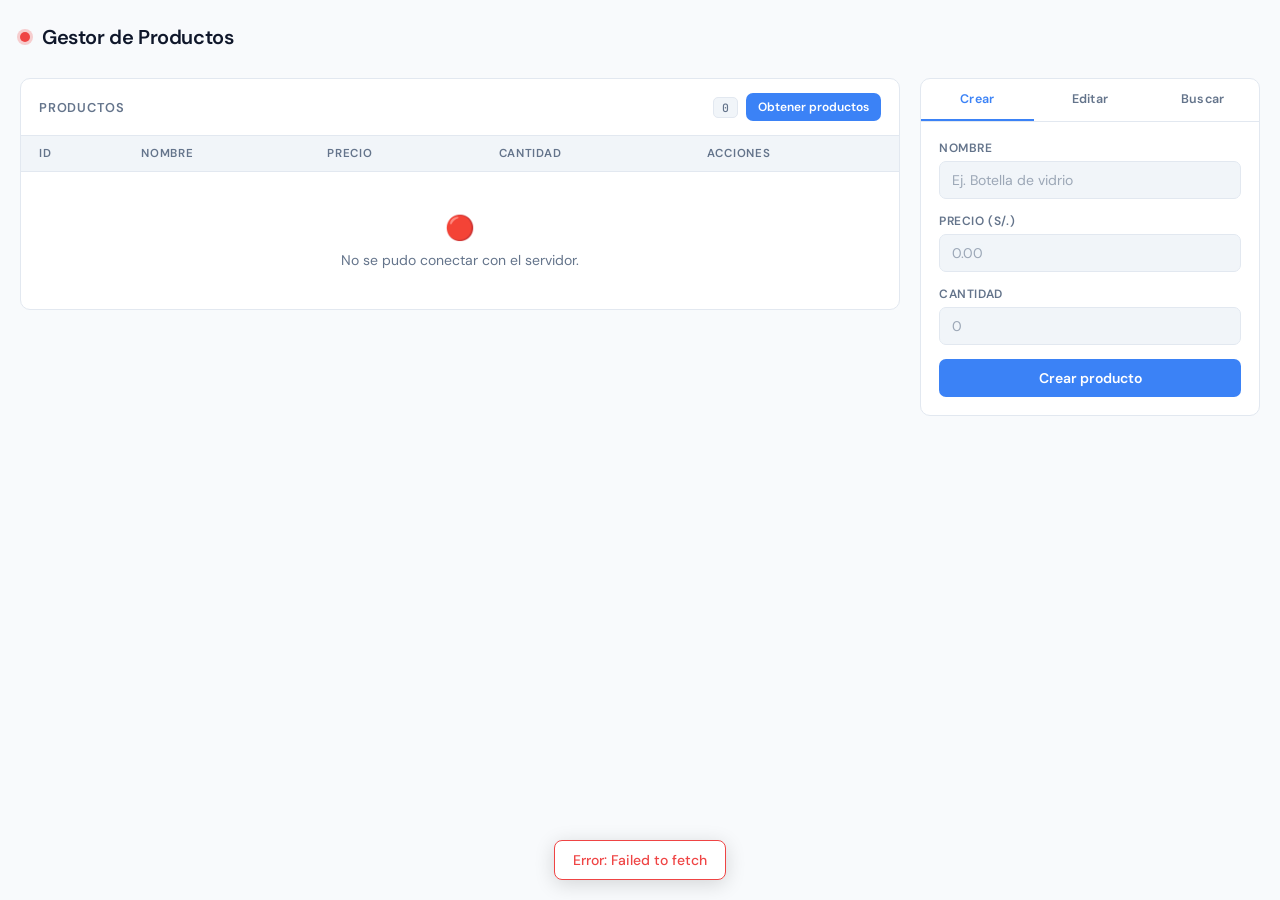
<file: semana05/frontend/index.html>
<!DOCTYPE html>
<html lang="es">

<head>
  <meta charset="UTF-8">
  <meta name="viewport" content="width=device-width, initial-scale=1.0">
  <title>Gestor de Productos</title>
  <link rel="preconnect" href="https://fonts.googleapis.com">
  <link rel="stylesheet"
    href="https://fonts.googleapis.com/css2?family=DM+Sans:wght@400;500;600&family=JetBrains+Mono:wght@400;500&display=swap">
  <link rel="stylesheet" href="styles.css">
</head>

<body>

  <div class="header">
    <div class="header-dot loading" id="statusDot"></div>
    <h1>Gestor de Productos</h1>
  </div>

  <div class="layout">

    <!-- ── TABLA DE PRODUCTOS ── -->
    <div class="card">
      <div class="card-header">
        <span class="card-title">Productos</span>
        <div class="card-header-actions">
          <span class="badge" id="countBadge">—</span>
          <button class="btn btn-sm" id="btnObtener">Obtener productos</button>
        </div>
      </div>

      <div class="table-wrap">
        <table>
          <thead>
            <tr>
              <th>ID</th>
              <th>Nombre</th>
              <th>Precio</th>
              <th>Cantidad</th>
              <th>Acciones</th>
            </tr>
          </thead>
          <tbody id="productosBody">
            <tr>
              <td colspan="5" class="table-empty">
                <span>⏳</span>
                Conectando con el servidor…
              </td>
            </tr>
          </tbody>
        </table>
      </div>
    </div>

    <div class="card">

      <div class="tabs">
        <button class="tab active" id="tabCrear">Crear</button>
        <button class="tab" id="tabEditar">Editar</button>
        <button class="tab" id="tabBuscar">Buscar</button>
      </div>

      <div class="panel active" id="panelCrear">
        <form class="form-body" id="formCrear">
          <div class="field">
            <label for="cNombre">Nombre</label>
            <input type="text" id="cNombre" placeholder="Ej. Botella de vidrio" required autocomplete="off">
          </div>
          <div class="field">
            <label for="cPrecio">Precio (S/.)</label>
            <input type="number" id="cPrecio" placeholder="0.00" step="0.01" min="0" required>
          </div>
          <div class="field">
            <label for="cCantidad">Cantidad</label>
            <input type="number" id="cCantidad" placeholder="0" step="1" min="0" required>
          </div>
          <button class="btn" type="submit" id="btnCrear">Crear producto</button>
        </form>
      </div>

      <div class="panel" id="panelEditar">
        <form class="form-body" id="formEditar">
          <p class="hint" id="editHint">
            Haz clic en ✏️ de la tabla para editar un producto.
          </p>
          <div class="field">
            <label for="eNombre">Nombre</label>
            <input type="text" id="eNombre" placeholder="Nombre" required autocomplete="off">
          </div>
          <div class="field">
            <label for="ePrecio">Precio (S/.)</label>
            <input type="number" id="ePrecio" placeholder="0.00" step="0.01" min="0" required>
          </div>
          <div class="field">
            <label for="eCantidad">Cantidad</label>
            <input type="number" id="eCantidad" placeholder="0" step="1" min="0" required>
          </div>
          <div class="form-divider">
            <button class="btn" type="submit" id="btnActualizar" disabled>Actualizar</button>
            <button class="btn btn-danger" type="button" id="btnEliminar" disabled>Eliminar</button>
          </div>
        </form>
      </div>

      <div class="panel" id="panelBuscar">
        <form class="form-body" id="formBuscar">
          <div class="field">
            <label for="bId">ID del producto</label>
            <input type="number" id="bId" placeholder="Ej. 1" min="1" required>
          </div>
          <button class="btn" type="submit" id="btnBuscar">Buscar</button>

          <div id="resultadoBuscar" hidden>
            <div class="resultado-grid">
              <div class="field">
                <label>ID</label>
                <input type="text" id="rId" readonly>
              </div>
              <div class="field">
                <label>Nombre</label>
                <input type="text" id="rNombre" readonly>
              </div>
              <div class="field">
                <label>Precio</label>
                <input type="text" id="rPrecio" readonly>
              </div>
              <div class="field">
                <label>Cantidad</label>
                <input type="text" id="rCantidad" readonly>
              </div>
            </div>
          </div>
        </form>
      </div>

    </div><!-- /card panel derecho -->
  </div><!-- /layout -->

  <!-- Toast de notificaciones -->
  <div id="toast"></div>

  <!-- Archivo JavaScript separado -->
  <script src="app.js"></script>

</body>

</html>
</file>
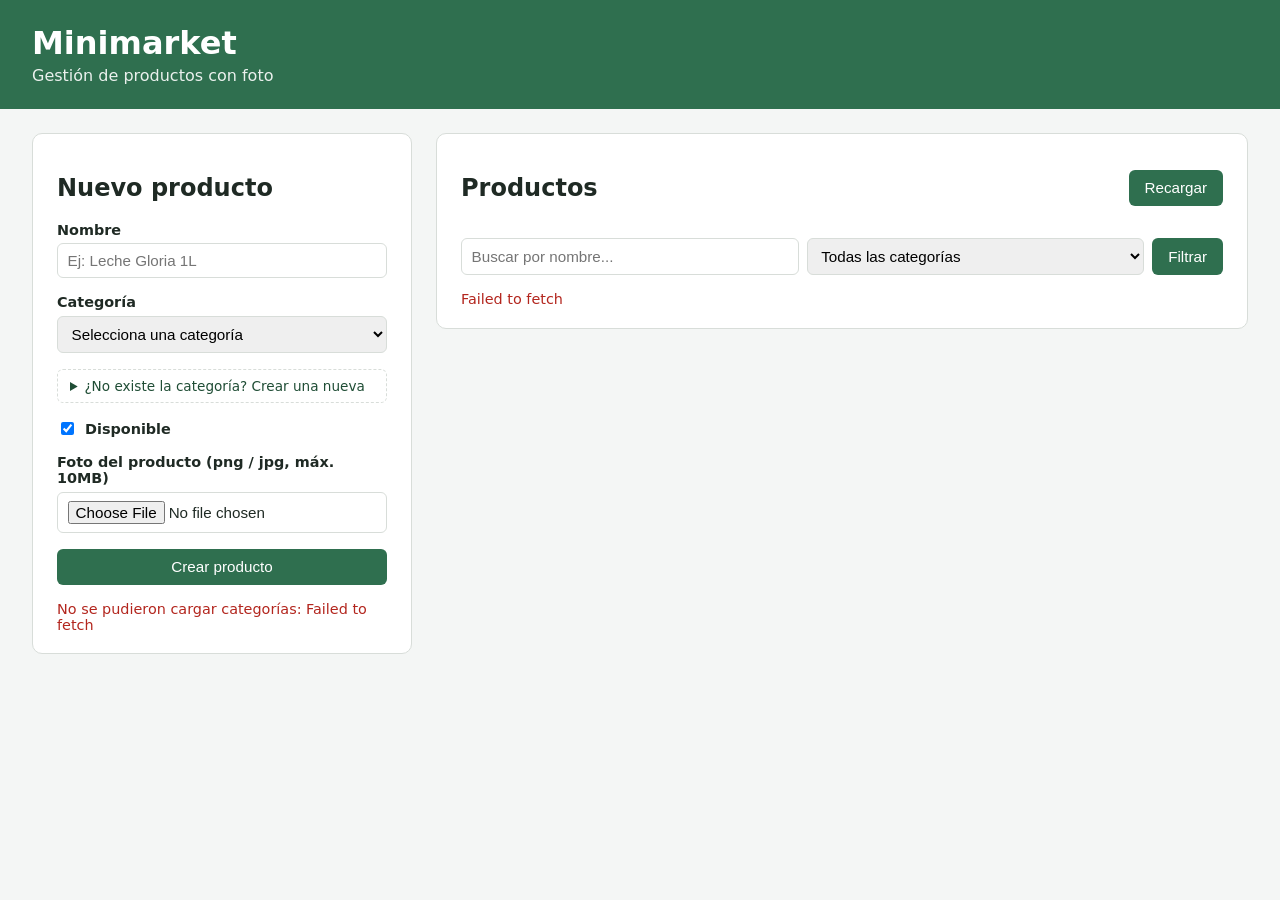
<file: semana10/minimarket-frontend/index.html>
<!DOCTYPE html>
<html lang="es">
<head>
  <meta charset="UTF-8" />
  <meta name="viewport" content="width=device-width, initial-scale=1.0" />
  <title>Minimarket · Gestión de Productos</title>
  <link rel="stylesheet" href="css/styles.css" />
</head>
<body>
  <header class="app-header">
    <h1>Minimarket</h1>
    <p>Gestión de productos con foto</p>
  </header>

  <main class="app-main">
    <section class="panel">
      <h2>Nuevo producto</h2>
      <form id="form-producto" class="form-producto">
        <div class="campo">
          <label for="nombre">Nombre</label>
          <input type="text" id="nombre" name="nombre" required maxlength="200" placeholder="Ej: Leche Gloria 1L" />
        </div>

        <div class="campo">
          <label for="categoria">Categoría</label>
          <div class="fila-categoria">
            <select id="categoria" name="categoria" required>
              <option value="" disabled selected>Selecciona una categoría</option>
            </select>
          </div>
        </div>

        <details class="nueva-categoria">
          <summary>¿No existe la categoría? Crear una nueva</summary>
          <div class="fila-categoria">
            <input type="text" id="nueva-categoria-nombre" placeholder="Nombre de la nueva categoría" maxlength="100" />
            <button type="button" id="btn-crear-categoria">Agregar categoría</button>
          </div>
        </details>

        <div class="campo campo-checkbox">
          <label for="disponible">
            <input type="checkbox" id="disponible" name="disponible" checked />
            Disponible
          </label>
        </div>

        <div class="campo">
          <label for="imagen">Foto del producto (png / jpg, máx. 10MB)</label>
          <input type="file" id="imagen" name="imagen" accept="image/png,image/jpeg" />
          <img id="preview-imagen" class="preview-imagen" alt="Vista previa" hidden />
        </div>

        <button type="submit" id="btn-guardar">Crear producto</button>

        <p id="mensaje-formulario" class="mensaje" role="status"></p>
      </form>
    </section>

    <section class="panel">
      <div class="panel-header">
        <h2>Productos</h2>
        <button type="button" id="btn-recargar">Recargar</button>
      </div>

      <div class="filtros">
        <input type="text" id="filtro-nombre" placeholder="Buscar por nombre..." />
        <select id="filtro-categoria">
          <option value="">Todas las categorías</option>
        </select>
        <button type="button" id="btn-filtrar">Filtrar</button>
      </div>

      <p id="mensaje-lista" class="mensaje" role="status"></p>
      <div id="lista-productos" class="lista-productos"></div>
    </section>
  </main>

  <script type="module" src="js/app.js"></script>
</body>
</html>
</file>
<file: semana05/frontend/styles.css>
:root {
  --bg:        #f8fafc;
  --surface:   #ffffff;
  --surface2:  #f1f5f9;
  --border:    #e2e8f0;
  --text:      #0f172a;
  --text-2:    #64748b;
  --accent:    #3b82f6;
  --accent-h:  #2563eb;
  --success:   #10b981;
  --error:     #ef4444;
  --warning:   #f59e0b;
  --mono:      'JetBrains Mono', monospace;
  --sans:      'DM Sans', system-ui, sans-serif;
}

@media (prefers-color-scheme: dark) {
  :root:not([data-theme="light"]) {
    --bg:       #0b1120;
    --surface:  #111827;
    --surface2: #1e293b;
    --border:   #1e293b;
    --text:     #f1f5f9;
    --text-2:   #94a3b8;
  }
}
:root[data-theme="dark"] {
  --bg:       #0b1120;
  --surface:  #111827;
  --surface2: #1e293b;
  --border:   #1e293b;
  --text:     #f1f5f9;
  --text-2:   #94a3b8;
}

/* =====================================================
   RESET Y BASE
   ===================================================== */
*, *::before, *::after {
  box-sizing: border-box;
  margin: 0;
  padding: 0;
}

body {
  font-family: var(--sans);
  background: var(--bg);
  color: var(--text);
  min-height: 100%;
  padding-inline: 20px;
  padding-block: 24px;
}


.header {
  display: flex;
  align-items: center;
  gap: 12px;
  margin-bottom: 28px;
}

.header h1 {
  font-size: 1.25rem;
  font-weight: 600;
  letter-spacing: -.02em;
}

.header-dot {
  width: 10px;
  height: 10px;
  border-radius: 50%;
  background: var(--success);
  box-shadow: 0 0 0 3px color-mix(in srgb, var(--success) 25%, transparent);
  flex-shrink: 0;
}
.header-dot.offline {
  background: var(--error);
  box-shadow: 0 0 0 3px color-mix(in srgb, var(--error) 25%, transparent);
}
.header-dot.loading {
  background: var(--accent);
  animation: pulse 1s infinite;
  box-shadow: none;
}
@keyframes pulse {
  0%, 100% { opacity: 1; }
  50%       { opacity: .4; }
}

.layout {
  display: grid;
  grid-template-columns: 1fr 340px;
  gap: 20px;
  align-items: start;
}

@media (max-width: 720px) {
  .layout {
    grid-template-columns: 1fr;
  }
}
.card {
  background: var(--surface);
  border: 1px solid var(--border);
  border-radius: 10px;
  overflow: hidden;
}

.card-header {
  padding: 14px 18px;
  border-bottom: 1px solid var(--border);
  display: flex;
  align-items: center;
  justify-content: space-between;
  gap: 8px;
}

.card-title {
  font-size: .8rem;
  font-weight: 600;
  text-transform: uppercase;
  letter-spacing: .06em;
  color: var(--text-2);
}

.card-header-actions {
  display: flex;
  align-items: center;
  gap: 8px;
}

.badge {
  font-family: var(--mono);
  font-size: .72rem;
  background: var(--surface2);
  color: var(--text-2);
  border: 1px solid var(--border);
  border-radius: 5px;
  padding: 2px 8px;
  font-weight: 500;
}

.table-wrap {
  overflow-x: auto; /* scroll horizontal en tablas anchas */
}

table {
  width: 100%;
  border-collapse: collapse;
  font-size: .875rem;
}

thead th {
  padding: 10px 18px;
  text-align: left;
  font-size: .72rem;
  font-weight: 600;
  text-transform: uppercase;
  letter-spacing: .06em;
  color: var(--text-2);
  background: var(--surface2);
  border-bottom: 1px solid var(--border);
  white-space: nowrap;
}

tbody tr {
  border-bottom: 1px solid var(--border);
  transition: background .12s;
}
tbody tr:last-child { border-bottom: none; }
tbody tr:hover      { background: var(--surface2); }

td {
  padding: 11px 18px;
  vertical-align: middle;
}

/* Estilos por columna */
.td-id {
  font-family: var(--mono);
  font-size: .78rem;
  color: var(--text-2);
  font-variant-numeric: tabular-nums;
  white-space: nowrap;
}
.td-nombre   { font-weight: 500; }
.td-precio   { font-family: var(--mono); font-size: .85rem; font-variant-numeric: tabular-nums; color: var(--success); white-space: nowrap; }
.td-cantidad { font-family: var(--mono); font-size: .85rem; font-variant-numeric: tabular-nums; white-space: nowrap; }
.td-actions  { white-space: nowrap; }

/* Estado vacío de la tabla */
.table-empty {
  padding: 40px 18px;
  text-align: center;
  color: var(--text-2);
  font-size: .875rem;
}
.table-empty span {
  display: block;
  font-size: 1.5rem;
  margin-bottom: 8px;
}

.btn-icon {
  font-family: var(--sans);
  font-size: .75rem;
  font-weight: 600;
  border: none;
  border-radius: 6px;
  padding: 5px 10px;
  cursor: pointer;
  transition: opacity .15s, transform .1s;
  display: inline-flex;
  align-items: center;
  gap: 4px;
}
.btn-icon:active   { transform: scale(.95); }
.btn-icon:disabled { opacity: .4; cursor: not-allowed; transform: none; }

.btn-edit { background: color-mix(in srgb, var(--warning) 15%, transparent); color: var(--warning); }
.btn-edit:hover { background: color-mix(in srgb, var(--warning) 25%, transparent); }

.btn-del  { background: color-mix(in srgb, var(--error) 12%, transparent); color: var(--error); }
.btn-del:hover  { background: color-mix(in srgb, var(--error) 22%, transparent); }


.tabs {
  display: flex;
  border-bottom: 1px solid var(--border);
}

.tab {
  flex: 1;
  padding: 12px;
  font-size: .78rem;
  font-weight: 600;
  text-align: center;
  color: var(--text-2);
  background: none;
  border: none;
  border-bottom: 2px solid transparent;
  cursor: pointer;
  transition: color .15s, border-color .15s;
  font-family: var(--sans);
  letter-spacing: .02em;
}
.tab.active           { color: var(--accent); border-bottom-color: var(--accent); }
.tab:hover:not(.active) { color: var(--text); }

/* Cada panel se oculta por defecto */
.panel        { display: none; }
.panel.active { display: block; }


.form-body {
  padding: 18px;
  display: flex;
  flex-direction: column;
  gap: 14px;
}

.field {
  display: flex;
  flex-direction: column;
  gap: 5px;
}

label {
  font-size: .75rem;
  font-weight: 600;
  color: var(--text-2);
  text-transform: uppercase;
  letter-spacing: .05em;
}

input[type="text"],
input[type="number"] {
  font-family: var(--sans);
  font-size: .875rem;
  background: var(--surface2);
  color: var(--text);
  border: 1px solid var(--border);
  border-radius: 7px;
  padding: 9px 12px;
  transition: border-color .15s, box-shadow .15s;
  outline: none;
  width: 100%;
}
input:focus {
  border-color: var(--accent);
  box-shadow: 0 0 0 3px color-mix(in srgb, var(--accent) 20%, transparent);
}
input::placeholder { color: var(--text-2); opacity: .6; }

/* Campos de solo lectura (resultado de búsqueda) */
input[readonly] {
  opacity: .6;
  cursor: default;
}


.btn {
  font-family: var(--sans);
  font-size: .875rem;
  font-weight: 600;
  background: var(--accent);
  color: #fff;
  border: none;
  border-radius: 7px;
  padding: 10px 16px;
  cursor: pointer;
  transition: background .15s, transform .1s;
  display: flex;
  align-items: center;
  justify-content: center;
  gap: 7px;
}
.btn:hover   { background: var(--accent-h); }
.btn:active  { transform: scale(.97); }
.btn:disabled { opacity: .5; cursor: not-allowed; transform: none; }

.btn.btn-sm     { padding: 6px 12px; font-size: .75rem; }
.btn.btn-danger { background: var(--error); }
.btn.btn-danger:hover { background: color-mix(in srgb, var(--error) 85%, black); }

/* Fila de dos botones lado a lado */
.form-divider {
  display: flex;
  gap: 8px;
}
.form-divider .btn { flex: 1; }


.hint {
  font-size: .78rem;
  color: var(--text-2);
  background: var(--surface2);
  border: 1px solid var(--border);
  border-radius: 6px;
  padding: 8px 12px;
  font-family: var(--mono);
}

.resultado-grid {
  border-top: 1px solid var(--border);
  padding-top: 14px;
  display: flex;
  flex-direction: column;
  gap: 8px;
}

#toast {
  position: fixed;
  bottom: calc(env(safe-area-inset-bottom, 0px) + 20px);
  left: 50%;
  transform: translateX(-50%) translateY(20px);
  background: var(--surface);
  border: 1px solid var(--border);
  color: var(--text);
  padding: 10px 18px;
  border-radius: 8px;
  font-size: .875rem;
  font-weight: 500;
  box-shadow: 0 4px 20px rgba(0,0,0,.15);
  opacity: 0;
  pointer-events: none;
  transition: opacity .2s, transform .2s;
  white-space: nowrap;
  z-index: 999;
}
#toast.show    { opacity: 1; transform: translateX(-50%) translateY(0); }
#toast.success { border-color: var(--success); color: var(--success); }
#toast.error   { border-color: var(--error);   color: var(--error);   }

.spinner {
  width: 14px;
  height: 14px;
  border: 2px solid rgba(255,255,255,.3);
  border-top-color: #fff;
  border-radius: 50%;
  animation: spin .6s linear infinite;
  flex-shrink: 0;
}
@keyframes spin { to { transform: rotate(360deg); } }
</file>
<file: semana10/minimarket-frontend/css/styles.css>
:root {
  --color-primario: #2f6f4f;
  --color-primario-oscuro: #1f4d35;
  --color-fondo: #f4f6f5;
  --color-borde: #d8ddd9;
  --color-texto: #1f2a24;
  --color-error: #b3261e;
  --color-exito: #1f6e3d;
  font-family: system-ui, -apple-system, "Segoe UI", Roboto, sans-serif;
}

* {
  box-sizing: border-box;
}

body {
  margin: 0;
  background: var(--color-fondo);
  color: var(--color-texto);
}

.app-header {
  background: var(--color-primario);
  color: white;
  padding: 1.5rem 2rem;
}

.app-header h1 {
  margin: 0;
}

.app-header p {
  margin: 0.25rem 0 0;
  opacity: 0.9;
}

.app-main {
  display: grid;
  grid-template-columns: minmax(280px, 380px) 1fr;
  gap: 1.5rem;
  padding: 1.5rem 2rem;
  align-items: start;
}

@media (max-width: 900px) {
  .app-main {
    grid-template-columns: 1fr;
  }
}

.panel {
  background: white;
  border: 1px solid var(--color-borde);
  border-radius: 10px;
  padding: 1.25rem 1.5rem;
}

.panel-header {
  display: flex;
  align-items: center;
  justify-content: space-between;
}

.form-producto {
  display: flex;
  flex-direction: column;
  gap: 1rem;
}

.campo {
  display: flex;
  flex-direction: column;
  gap: 0.35rem;
}

.campo-checkbox label {
  display: flex;
  align-items: center;
  gap: 0.5rem;
  flex-direction: row;
}

label {
  font-weight: 600;
  font-size: 0.9rem;
}

input[type="text"],
input[type="file"],
select {
  padding: 0.5rem 0.6rem;
  border: 1px solid var(--color-borde);
  border-radius: 6px;
  font-size: 0.95rem;
}

.fila-categoria {
  display: flex;
  gap: 0.5rem;
}

.fila-categoria select,
.fila-categoria input {
  flex: 1;
}

.nueva-categoria summary {
  cursor: pointer;
  font-size: 0.85rem;
  color: var(--color-primario-oscuro);
}

.nueva-categoria {
  border: 1px dashed var(--color-borde);
  border-radius: 6px;
  padding: 0.5rem 0.75rem;
}

button {
  cursor: pointer;
  border: none;
  border-radius: 6px;
  padding: 0.6rem 1rem;
  font-size: 0.95rem;
  background: var(--color-primario);
  color: white;
  transition: background 0.15s ease-in-out;
}

button:hover {
  background: var(--color-primario-oscuro);
}

button:disabled {
  opacity: 0.6;
  cursor: not-allowed;
}

#btn-crear-categoria {
  background: #4b4b4b;
}

#btn-crear-categoria:hover {
  background: #2d2d2d;
}

.preview-imagen {
  margin-top: 0.5rem;
  max-width: 160px;
  max-height: 160px;
  border-radius: 8px;
  border: 1px solid var(--color-borde);
  object-fit: cover;
}

.mensaje {
  min-height: 1.2em;
  font-size: 0.9rem;
  margin: 0;
}

.mensaje.error {
  color: var(--color-error);
}

.mensaje.exito {
  color: var(--color-exito);
}

.filtros {
  display: flex;
  gap: 0.5rem;
  margin: 1rem 0;
  flex-wrap: wrap;
}

.filtros input,
.filtros select {
  flex: 1;
  min-width: 160px;
}

.lista-productos {
  display: grid;
  grid-template-columns: repeat(auto-fill, minmax(220px, 1fr));
  gap: 1rem;
}

.producto-card {
  border: 1px solid var(--color-borde);
  border-radius: 8px;
  overflow: hidden;
  display: flex;
  flex-direction: column;
  background: #fff;
}

.producto-card img,
.producto-card .sin-imagen {
  width: 100%;
  height: 150px;
  object-fit: cover;
  background: #eef1ef;
}

.producto-card .sin-imagen {
  display: flex;
  align-items: center;
  justify-content: center;
  color: #8b958f;
  font-size: 0.85rem;
}

.producto-card .info {
  padding: 0.75rem;
  display: flex;
  flex-direction: column;
  gap: 0.35rem;
  flex: 1;
}

.producto-card h3 {
  margin: 0;
  font-size: 1rem;
}

.badge {
  display: inline-block;
  font-size: 0.75rem;
  padding: 0.15rem 0.5rem;
  border-radius: 999px;
  background: #e4efe8;
  color: var(--color-primario-oscuro);
  width: fit-content;
}

.badge.no-disponible {
  background: #f7e3e1;
  color: var(--color-error);
}

.producto-card .acciones {
  margin-top: auto;
  display: flex;
  justify-content: flex-end;
}

.producto-card .acciones button {
  background: var(--color-error);
}

.producto-card .acciones button:hover {
  background: #7d1b16;
}
</file>
